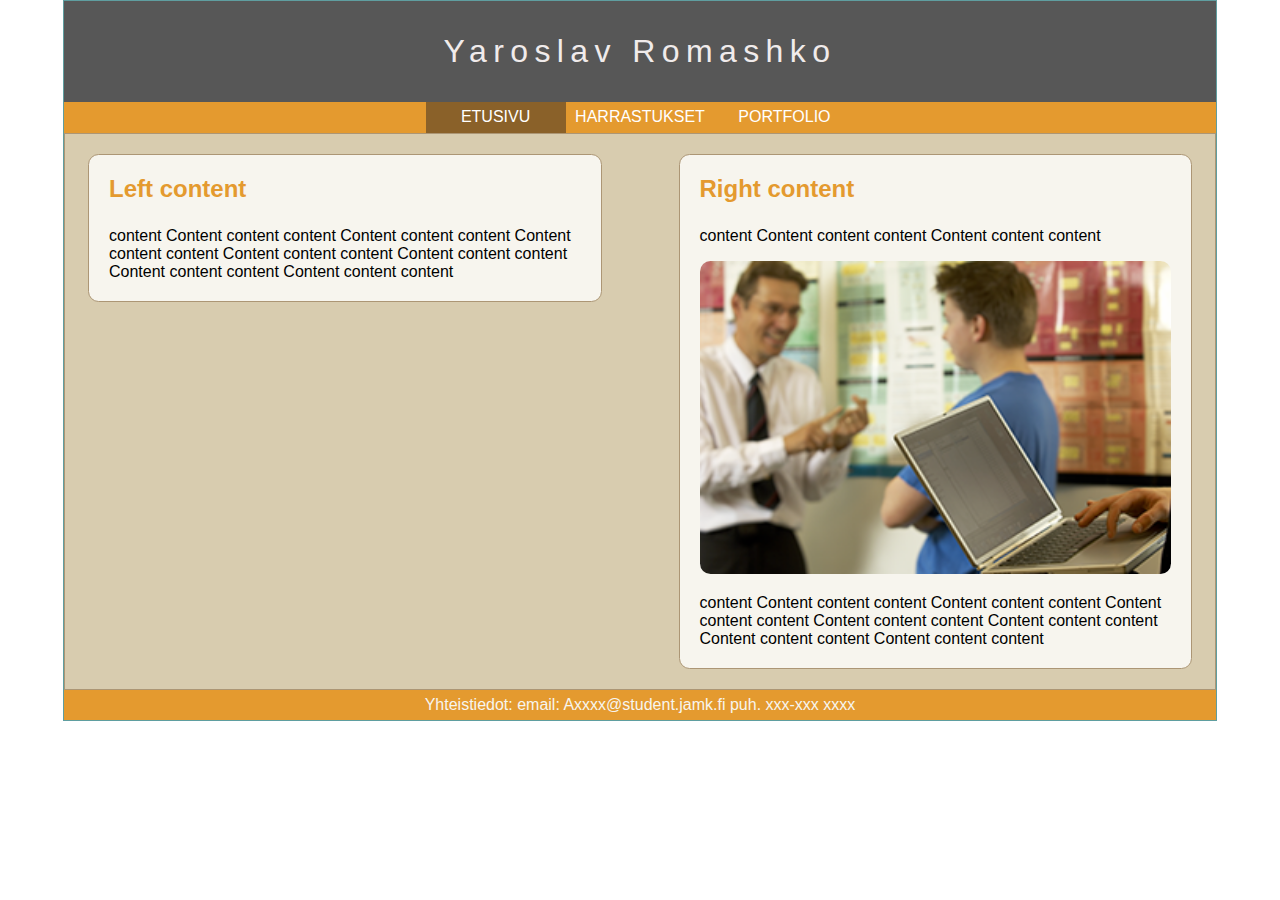
<file: index.html>
<!DOCTYPE html>
<html lang="fi">
  <head>
    <title>layout-harjoitus</title>
    <meta charset="UTF-8">
    <link rel="stylesheet" href="styles.css">
  </head>
  <body>
    <!-- div page alkaa -->
    <div id="page">
      <div id="header">
        Yaroslav Romashko
      </div>
      <div id="nav">
        <ul>
          <li><a class="active" href="#">ETUSIVU</a></li>
          <li><a href="#">HARRASTUKSET</a></li>
          <li><a href="#">PORTFOLIO</a></li>
        </ul>
      </div>
      <div id="content">
        <div id="content_left">
          <h2>Left content</h2>
          <p>content Content content content Content content content Content content content Content content content Content content content Content content content Content content content</p>
        </div>
        <div id="content_right">
          <h2>Right content </h2>
          <p>content Content content content Content content content</p>
          <img src="images/kannettava.png" alt="human">
          <p>content Content content content Content content content Content content content Content content content Content content content Content content content Content content content</p>
        </div>
      </div>
      <footer>
        Yhteistiedot: email: Axxxx@student.jamk.fi puh. xxx-xxx xxxx
      </footer>
    </div>
    <!-- div page loppuu -->
  </body>
</html>
</file>
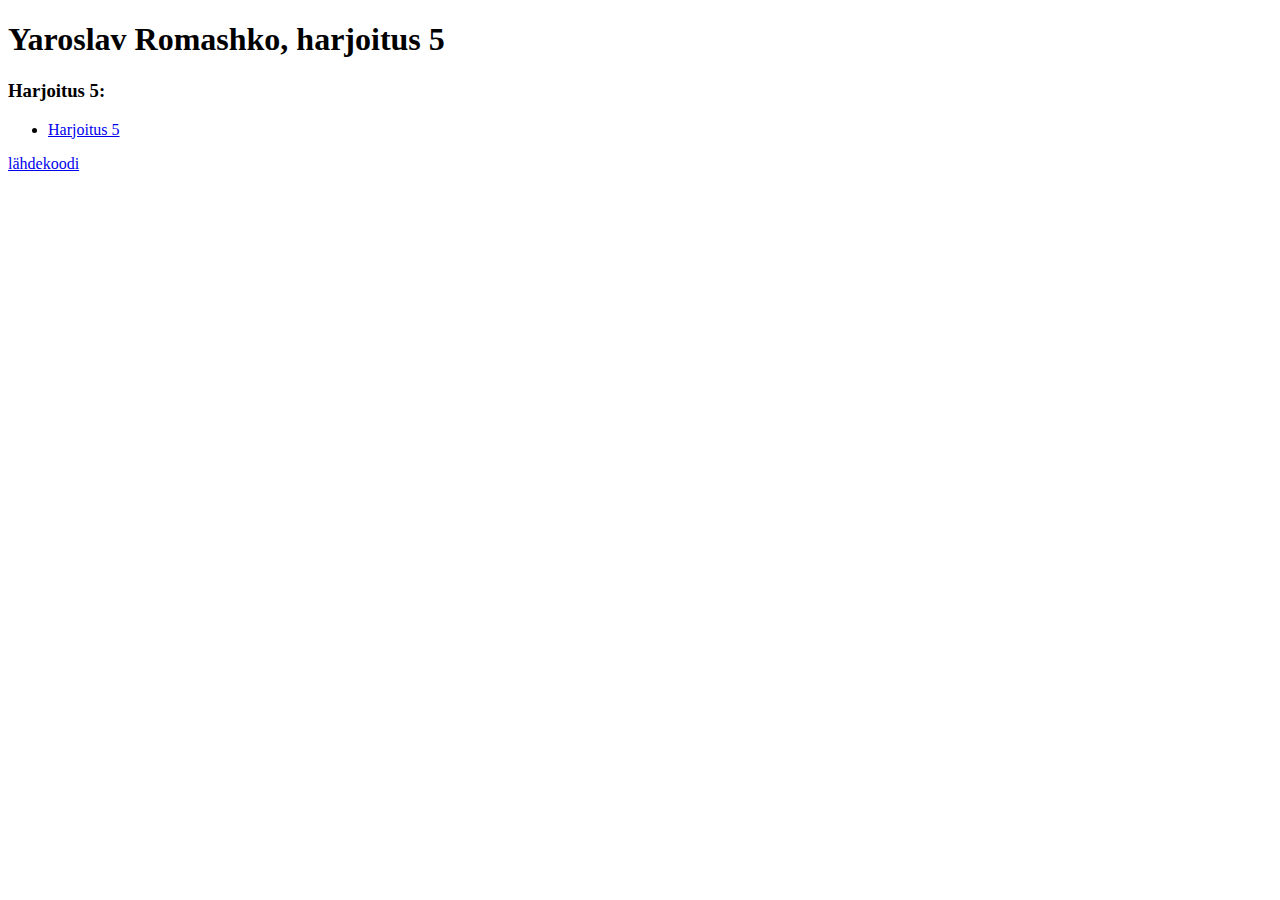
<file: palautus_yaroslav_romashko.html>
<!DOCTYPE html>
<html lang="fi">
<head>
  <title>Yaroslav Romashko, harjoitus 5</title>
  <meta charset="UTF-8">
</head>
<body>
  <h1>Yaroslav Romashko, harjoitus 5</h1>
  <h3>Harjoitus 5:</h3>
    <ul>
      <li>
        <a href="https://romashkoyp.github.io/harj5/" target="_blank">Harjoitus 5</a>
      </li>
    </ul>
    <a href="https://github.com/romashkoyp/harj5" target="_blank">lähdekoodi</a>
</body>
</html>
</file>
<file: styles.css>
* { margin: 0; }
body {
  font-family: 'Lucida Sans', 'Lucida Sans Regular', 'Lucida Grande', 'Lucida Sans Unicode', Geneva, Verdana, sans-serif;
  font-size: 100%;
}
h2 {
  color: #E49A2F;
  padding: 0 0 1em 0;
}
#page {
  max-width: 90%;
  margin: auto;
  background-color: burlywood;
  border: 1px solid cadetblue;
}
#header {
  background-color: #575757;
  color: #F0EBEB;
  font-size: 200%;
  letter-spacing: 0.2em;
  text-align: center;
  padding: 1em 0;
}
#nav, footer {
  background-color: #E49A2F;
  color: #F7F5EE;
  text-align: center;
}
footer{
  padding: 0.4em;
}
#content {
  background-color: #D8CCAF;
  width: 100%;
  border: 1px solid #AC9675;
  overflow: hidden;
  box-sizing: border-box;
}
#content_left, #content_right {
  width: 41%;
  background-color: #F7F5EE;
  border: 1px solid #AC9675;
  margin: 1.25em 2%;
  padding: 1.25em;
  border-radius: 0.66em;
}
#content_left {
  float: left;
}
#content_right {
  float:right;
  overflow: hidden;
}
#content::after {
  content: "";
  display: table;
  clear: both;
}
img {
  width: 100%;
  object-fit: cover;
  margin: 1em auto;
  border-radius: 0.66em;
}
ul {
  list-style-type: none;
  margin: 0;
  padding: 0;
  overflow: hidden;
  background-color: #E49A2F;
  align-content: center;
}
li {
  display: inline-block;
}
li a {
  display: block;
  color: white;
  text-align: center;
  text-decoration: none;
  width: 8.75em;
  padding: 0.4em 0;
  box-sizing: border-box;
}
a:hover:not(.active) {
  background-color: #111;
}
.active {
  background-color:#8a6129;
}
</file>
